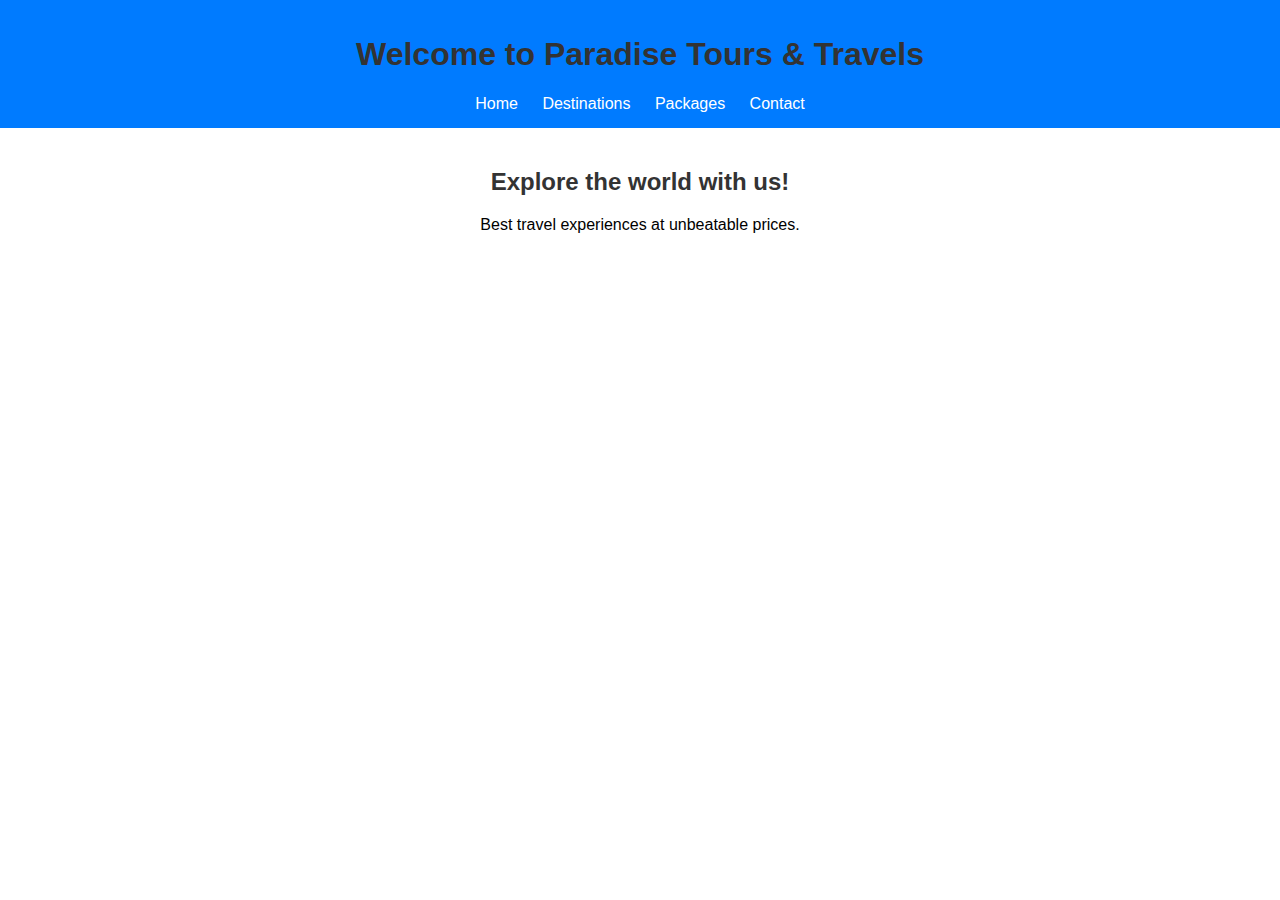
<file: index.html>
<!DOCTYPE html>
<html lang="en">
<head>
    <meta charset="UTF-8">
    <meta name="viewport" content="width=device-width, initial-scale=1.0">
    <title>Paradise Tours & Travels</title>
    <link rel="stylesheet" href="style.css">
</head>
<body>
    <header>
        <h1>Welcome to Paradise Tours & Travels</h1>
        <nav>
            <a href="index.html">Home</a>
            <a href="destinations.html">Destinations</a>
            <a href="packages.html">Packages</a>
            <a href="contact.html">Contact</a>
        </nav>
    </header>
    <section class="hero">
        <h2>Explore the world with us!</h2>
        <p>Best travel experiences at unbeatable prices.</p>
    </section>
</body>
</html>
</file>
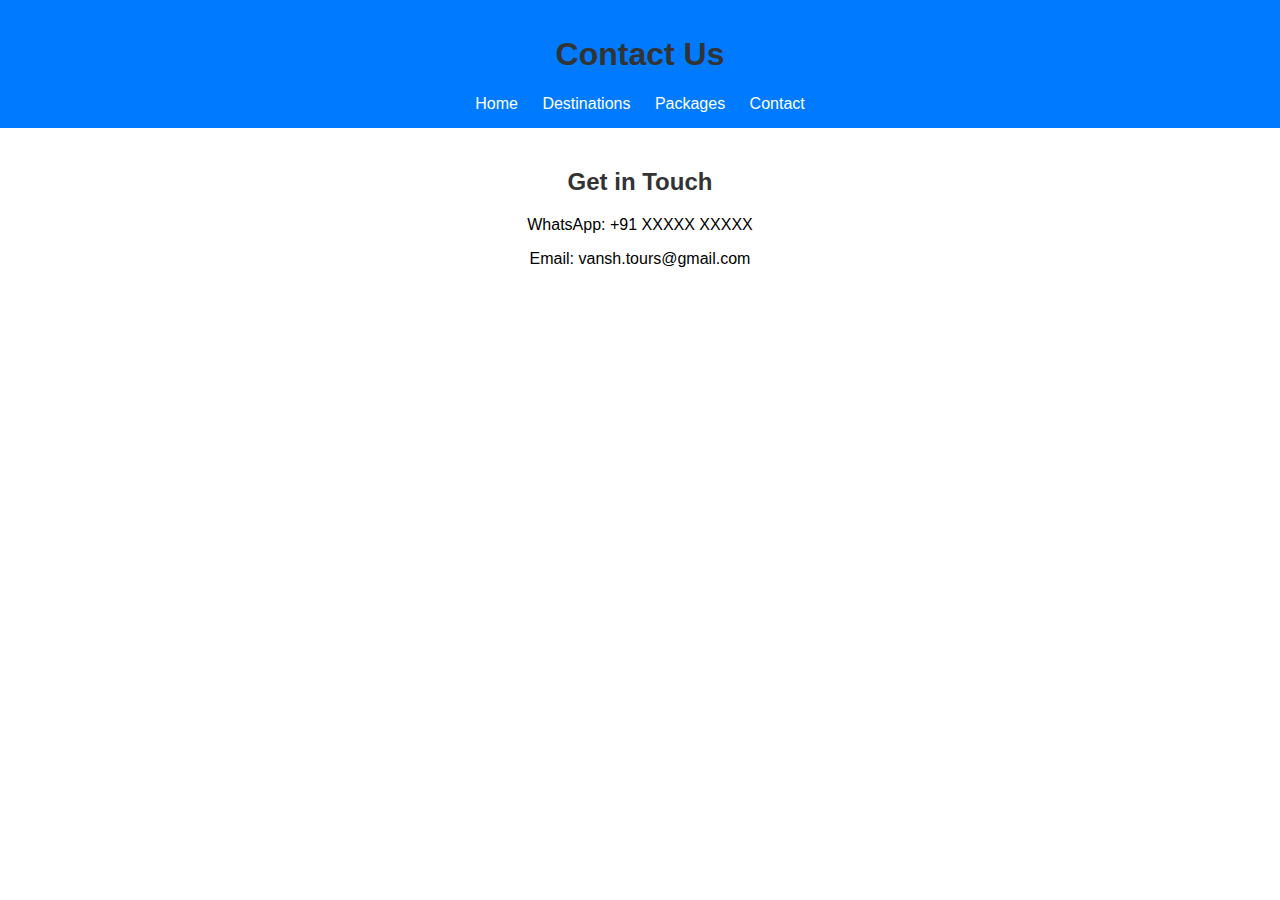
<file: contact.html>
<!DOCTYPE html>
<html lang="en">
<head>
    <meta charset="UTF-8">
    <meta name="viewport" content="width=device-width, initial-scale=1.0">
    <title>Contact - Paradise Tours & Travels</title>
    <link rel="stylesheet" href="style.css">
</head>
<body>
    <header>
        <h1>Contact Us</h1>
        <nav>
            <a href="index.html">Home</a>
            <a href="destinations.html">Destinations</a>
            <a href="packages.html">Packages</a>
            <a href="contact.html">Contact</a>
        </nav>
    </header>
    <section class="contact">
        <h2>Get in Touch</h2>
        <p>WhatsApp: +91 XXXXX XXXXX</p>
        <p>Email: vansh.tours@gmail.com</p>
    </section>
</body>
</html>
</file>
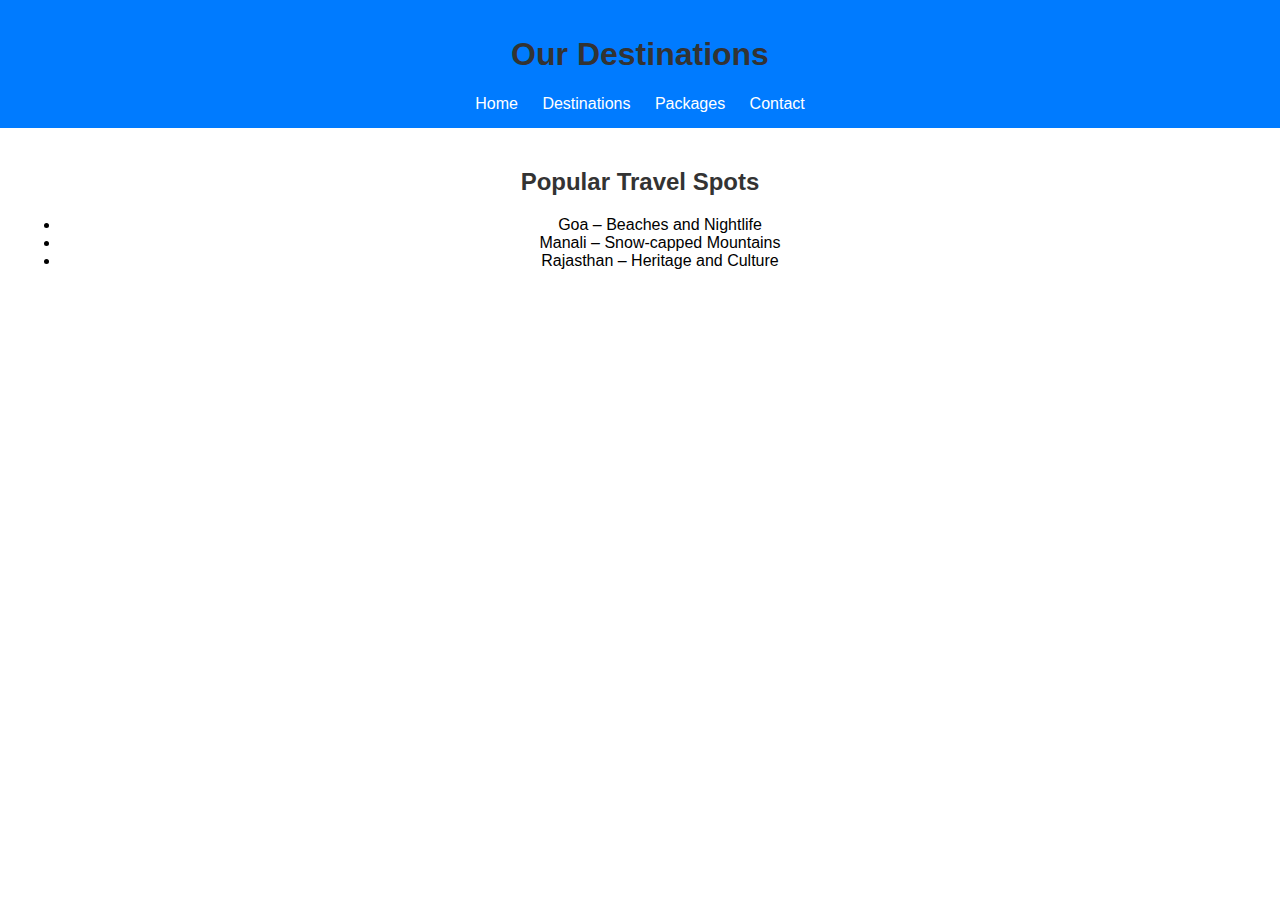
<file: destinations.html>
<!DOCTYPE html>
<html lang="en">
<head>
    <meta charset="UTF-8">
    <meta name="viewport" content="width=device-width, initial-scale=1.0">
    <title>Destinations - Paradise Tours & Travels</title>
    <link rel="stylesheet" href="style.css">
</head>
<body>
    <header>
        <h1>Our Destinations</h1>
        <nav>
            <a href="index.html">Home</a>
            <a href="destinations.html">Destinations</a>
            <a href="packages.html">Packages</a>
            <a href="contact.html">Contact</a>
        </nav>
    </header>
    <section class="destinations">
        <h2>Popular Travel Spots</h2>
        <ul>
            <li>Goa – Beaches and Nightlife</li>
            <li>Manali – Snow-capped Mountains</li>
            <li>Rajasthan – Heritage and Culture</li>
        </ul>
    </section>
</body>
</html>
</file>
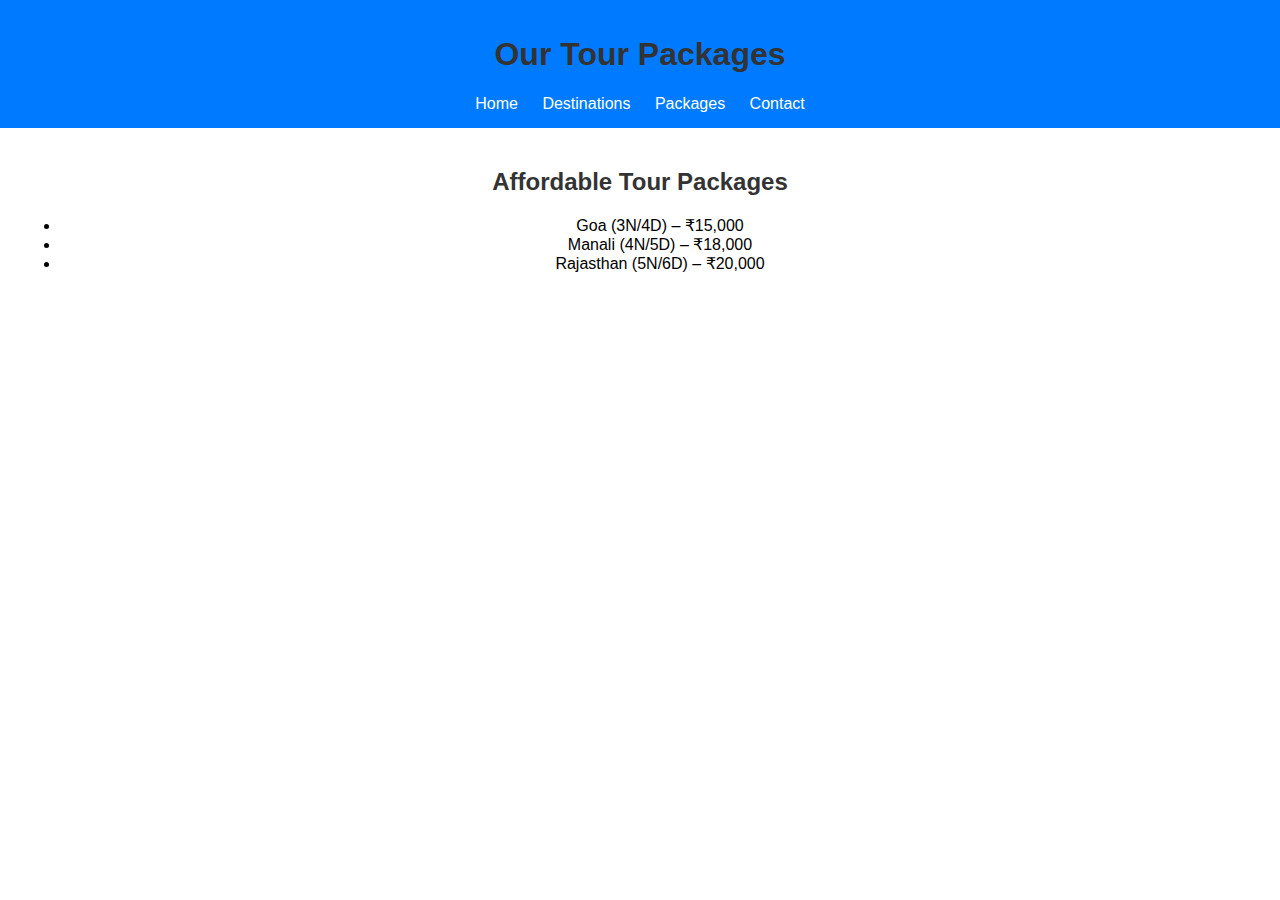
<file: packages.html>
<!DOCTYPE html>
<html lang="en">
<head>
    <meta charset="UTF-8">
    <meta name="viewport" content="width=device-width, initial-scale=1.0">
    <title>Packages - Paradise Tours & Travels</title>
    <link rel="stylesheet" href="style.css">
</head>
<body>
    <header>
        <h1>Our Tour Packages</h1>
        <nav>
            <a href="index.html">Home</a>
            <a href="destinations.html">Destinations</a>
            <a href="packages.html">Packages</a>
            <a href="contact.html">Contact</a>
        </nav>
    </header>
    <section class="packages">
        <h2>Affordable Tour Packages</h2>
        <ul>
            <li>Goa (3N/4D) – ₹15,000</li>
            <li>Manali (4N/5D) – ₹18,000</li>
            <li>Rajasthan (5N/6D) – ₹20,000</li>
        </ul>
    </section>
</body>
</html>
</file>
<file: style.css>
body {
    font-family: Arial, sans-serif;
    margin: 0;
    padding: 0;
    text-align: center;
}
header {
    background-color: #007bff;
    padding: 15px;
    color: white;
}
nav a {
    color: white;
    margin: 0 10px;
    text-decoration: none;
}
.hero, .destinations, .packages, .contact {
    padding: 20px;
}
h1, h2 {
    color: #333;
}
</file>
